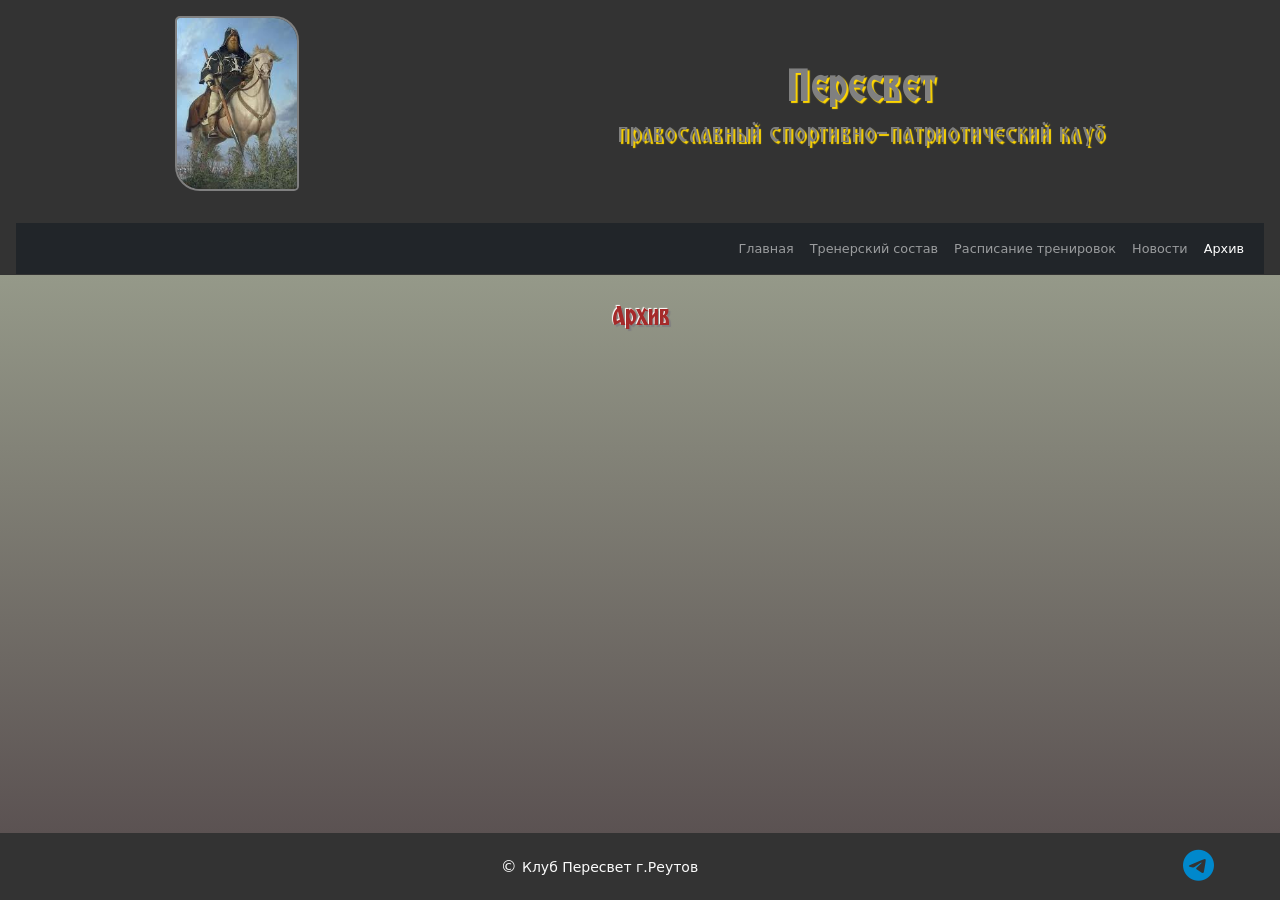
<file: archive.html>
<!DOCTYPE html>
<html lang="en">

<head>
  <meta charset="UTF-8">
  <meta name="viewport" content="width=device-width, initial-scale=1.0">
  <title></title>
  <link rel="stylesheet" href="assets/css/reset.css">
  <!-- Подключение favicon -->
  <link rel="shortcut icon" href="assets/images/favicon.png" type="image/x-icon">
  <link rel="stylesheet" href="https://cdn.jsdelivr.net/npm/@fortawesome/fontawesome-free@6/css/all.min.css">
  <link href="https://cdn.jsdelivr.net/npm/bootstrap@5.3.8/dist/css/bootstrap.min.css" rel="stylesheet"
    integrity="sha384-sRIl4kxILFvY47J16cr9ZwB07vP4J8+LH7qKQnuqkuIAvNWLzeN8tE5YBujZqJLB" crossorigin="anonymous">
  <link rel="stylesheet" href="assets/css/base.css">
</head>

<body>

  <!-- Заголовок -->
  <header>
    <div class="header">
      <img class="logo-img" src="assets/images/logo.jpeg" alt="">

      <hgroup>
        <h1>Пересвет</h1>
        <h2>православный спортивно-патриотический клуб</h2>
      </hgroup>
    </div>

    <nav class="navbar navbar-expand-md navbar-dark bg-dark">
      <div class="container-fluid"><a class="navbar-brand" href="#"></a>
        <!-- Кнопка гамбургера -->
        <button class="navbar-toggler font-nav" type="button" data-bs-toggle="collapse" data-bs-target="#navbarNav"
          aria-controls="navbarNav" aria-expanded="false" aria-label="Toggle navigation">
          Меню
        </button>

        <!-- Блок меню -->
        <div class="collapse navbar-collapse" id="navbarNav">
          <ul class="navbar-nav ms-auto">
            <li class="nav-item"><a class="nav-link font-nav" href="index.html">Главная</a></li>
            <li class="nav-item"><a class="nav-link font-nav" href="coaching_staff.html">Тренерский состав</a></li>
            <li class="nav-item"><a class="nav-link font-nav" href="training_schedule.html">Расписание тренировок</a>
            </li>
            <li class="nav-item"><a class="nav-link font-nav" href="news.html">Новости</a></li>
            <li class="nav-item"><a class="nav-link font-nav active" href="archive.html">Архив</a></li>
          </ul>
        </div>
      </div>
    </nav>
  </header>

  <!-- Основной контент -->
  <main>
    <div class="main">
      <h3>Архив</h3>
    </div>
  </main>

  <!-- Нижний колонтитул -->
  <footer>
    <span>&copy; <small>Клуб Пересвет г.Реутов</small></span>
    <a href="https://t.me/peresvet_reutov" target="_blank" class="telegram-link"><i
        class="fab fa-telegram telegram-icon"></i></a>
  </footer>

  <script src="https://cdn.jsdelivr.net/npm/bootstrap@5.3.8/dist/js/bootstrap.bundle.min.js"
    integrity="sha384-FKyoEForCGlyvwx9Hj09JcYn3nv7wiPVlz7YYwJrWVcXK/BmnVDxM+D2scQbITxI"
    crossorigin="anonymous"></script>
</body>

</html>
</file>
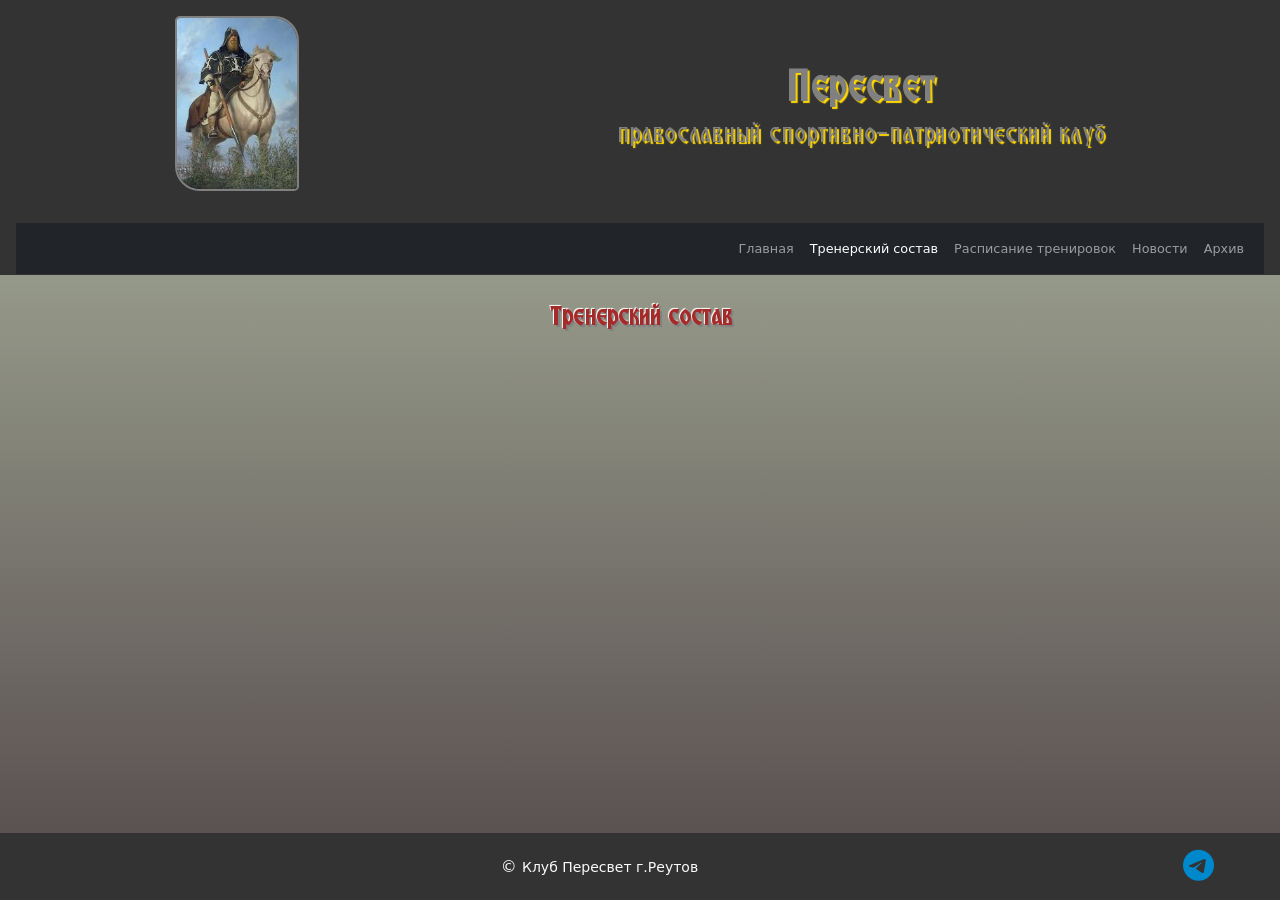
<file: coaching_staff.html>
<!DOCTYPE html>
<html lang="en">

<head>
  <meta charset="UTF-8">
  <meta name="viewport" content="width=device-width, initial-scale=1.0">
  <title></title>
  <link rel="stylesheet" href="assets/css/reset.css">
  <!-- Подключение favicon -->
  <link rel="shortcut icon" href="assets/images/favicon.png" type="image/x-icon">
  <link rel="stylesheet" href="https://cdn.jsdelivr.net/npm/@fortawesome/fontawesome-free@6/css/all.min.css">
  <link href="https://cdn.jsdelivr.net/npm/bootstrap@5.3.8/dist/css/bootstrap.min.css" rel="stylesheet"
    integrity="sha384-sRIl4kxILFvY47J16cr9ZwB07vP4J8+LH7qKQnuqkuIAvNWLzeN8tE5YBujZqJLB" crossorigin="anonymous">
  <link rel="stylesheet" href="assets/css/base.css">
</head>

<body>

  <!-- Заголовок -->
  <header>
    <div class="header">
      <img class="logo-img" src="assets/images/logo.jpeg" alt="">

      <hgroup>
        <h1>Пересвет</h1>
        <h2>православный спортивно-патриотический клуб</h2>
      </hgroup>
    </div>

    <nav class="navbar navbar-expand-md navbar-dark bg-dark">
      <div class="container-fluid"><a class="navbar-brand" href="#"></a>
        <!-- Кнопка гамбургера -->
        <button class="navbar-toggler font-nav" type="button" data-bs-toggle="collapse" data-bs-target="#navbarNav"
          aria-controls="navbarNav" aria-expanded="false" aria-label="Toggle navigation">
          Меню
        </button>

        <!-- Блок меню -->
        <div class="collapse navbar-collapse" id="navbarNav">
          <ul class="navbar-nav ms-auto">
            <li class="nav-item"><a class="nav-link font-nav" href="index.html">Главная</a></li>
            <li class="nav-item"><a class="nav-link font-nav active" href="coaching_staff.html">Тренерский состав</a></li>
            <li class="nav-item"><a class="nav-link font-nav" href="training_schedule.html">Расписание тренировок</a>
            </li>
            <li class="nav-item"><a class="nav-link font-nav" href="news.html">Новости</a></li>
            <li class="nav-item"><a class="nav-link font-nav" href="archive.html">Архив</a></li>
          </ul>
        </div>
      </div>
    </nav>
  </header>

  <!-- Основной контент -->
  <main>
    <div class="main">
      <h3>Тренерский состав</h3>
    </div>
  </main>

  <!-- Нижний колонтитул -->
  <footer>
    <span>&copy; <small>Клуб Пересвет г.Реутов</small></span>
    <a href="https://t.me/peresvet_reutov" target="_blank" class="telegram-link"><i
        class="fab fa-telegram telegram-icon"></i></a>
  </footer>

  <script src="https://cdn.jsdelivr.net/npm/bootstrap@5.3.8/dist/js/bootstrap.bundle.min.js"
    integrity="sha384-FKyoEForCGlyvwx9Hj09JcYn3nv7wiPVlz7YYwJrWVcXK/BmnVDxM+D2scQbITxI"
    crossorigin="anonymous"></script>
</body>

</html>
</file>
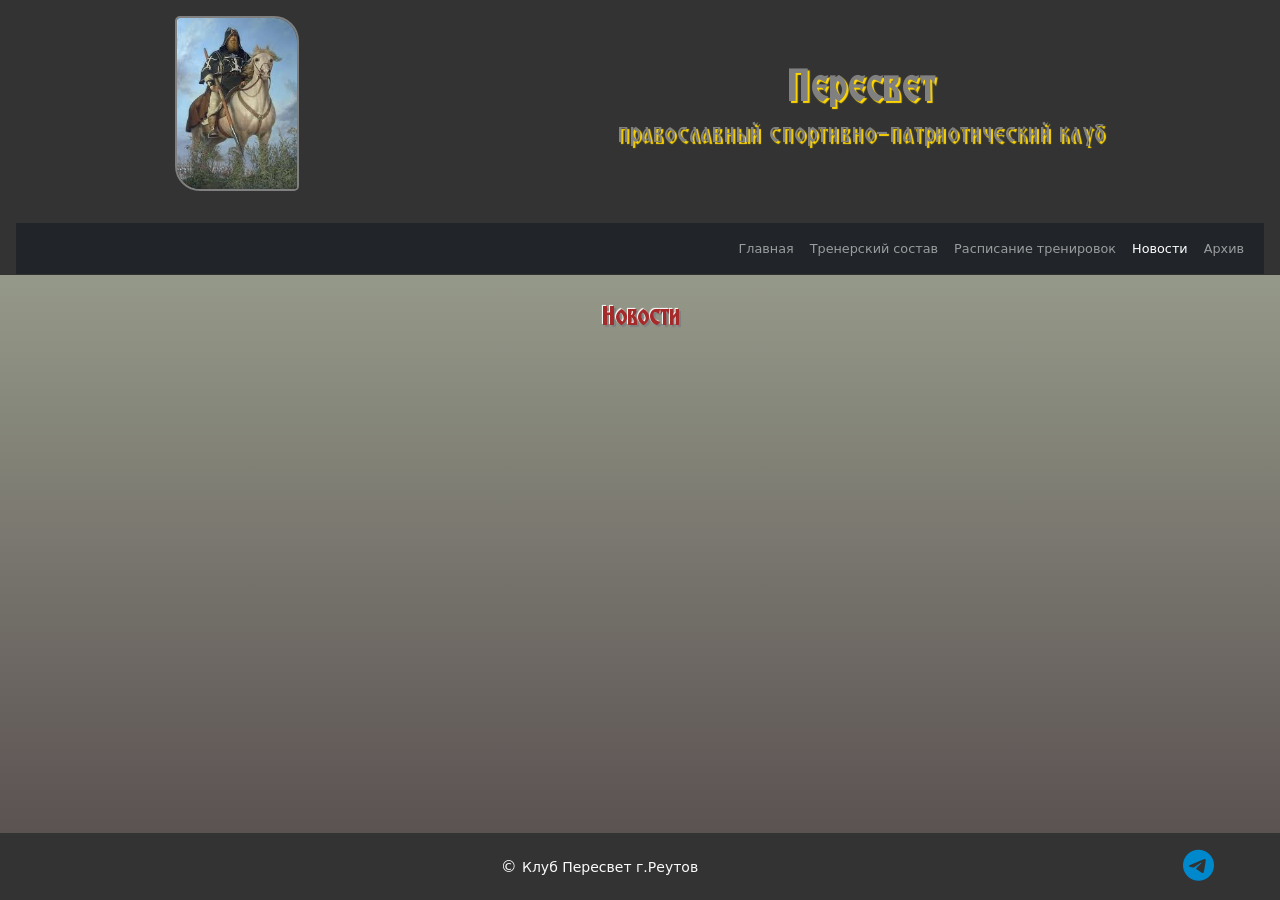
<file: news.html>
<!DOCTYPE html>
<html lang="en">

<head>
  <meta charset="UTF-8">
  <meta name="viewport" content="width=device-width, initial-scale=1.0">
  <title></title>
  <link rel="stylesheet" href="assets/css/reset.css">
  <!-- Подключение favicon -->
  <link rel="shortcut icon" href="assets/images/favicon.png" type="image/x-icon">
  <link rel="stylesheet" href="https://cdn.jsdelivr.net/npm/@fortawesome/fontawesome-free@6/css/all.min.css">
  <link href="https://cdn.jsdelivr.net/npm/bootstrap@5.3.8/dist/css/bootstrap.min.css" rel="stylesheet"
    integrity="sha384-sRIl4kxILFvY47J16cr9ZwB07vP4J8+LH7qKQnuqkuIAvNWLzeN8tE5YBujZqJLB" crossorigin="anonymous">
  <link rel="stylesheet" href="assets/css/base.css">
</head>

<body>

  <!-- Заголовок -->
  <header>
    <div class="header">
      <img class="logo-img" src="assets/images/logo.jpeg" alt="">

      <hgroup>
        <h1>Пересвет</h1>
        <h2>православный спортивно-патриотический клуб</h2>
      </hgroup>
    </div>

    <nav class="navbar navbar-expand-md navbar-dark bg-dark">
      <div class="container-fluid"><a class="navbar-brand" href="#"></a>
        <!-- Кнопка гамбургера -->
        <button class="navbar-toggler font-nav" type="button" data-bs-toggle="collapse" data-bs-target="#navbarNav"
          aria-controls="navbarNav" aria-expanded="false" aria-label="Toggle navigation">
          Меню
        </button>

        <!-- Блок меню -->
        <div class="collapse navbar-collapse" id="navbarNav">
          <ul class="navbar-nav ms-auto">
            <li class="nav-item"><a class="nav-link font-nav" href="index.html">Главная</a></li>
            <li class="nav-item"><a class="nav-link font-nav" href="coaching_staff.html">Тренерский состав</a></li>
            <li class="nav-item"><a class="nav-link font-nav" href="training_schedule.html">Расписание тренировок</a>
            </li>
            <li class="nav-item"><a class="nav-link font-nav active" href="news.html">Новости</a></li>
            <li class="nav-item"><a class="nav-link font-nav" href="archive.html">Архив</a></li>
          </ul>
        </div>
      </div>
    </nav>
  </header>

  <!-- Основной контент -->
  <main>
    <div class="main">
      <h3>Новости</h3>
    </div>
  </main>

  <!-- Нижний колонтитул -->
  <footer>
    <span>&copy; <small>Клуб Пересвет г.Реутов</small></span>
    <a href="https://t.me/peresvet_reutov" target="_blank" class="telegram-link"><i
        class="fab fa-telegram telegram-icon"></i></a>
  </footer>

  <script src="https://cdn.jsdelivr.net/npm/bootstrap@5.3.8/dist/js/bootstrap.bundle.min.js"
    integrity="sha384-FKyoEForCGlyvwx9Hj09JcYn3nv7wiPVlz7YYwJrWVcXK/BmnVDxM+D2scQbITxI"
    crossorigin="anonymous"></script>
</body>

</html>
</file>
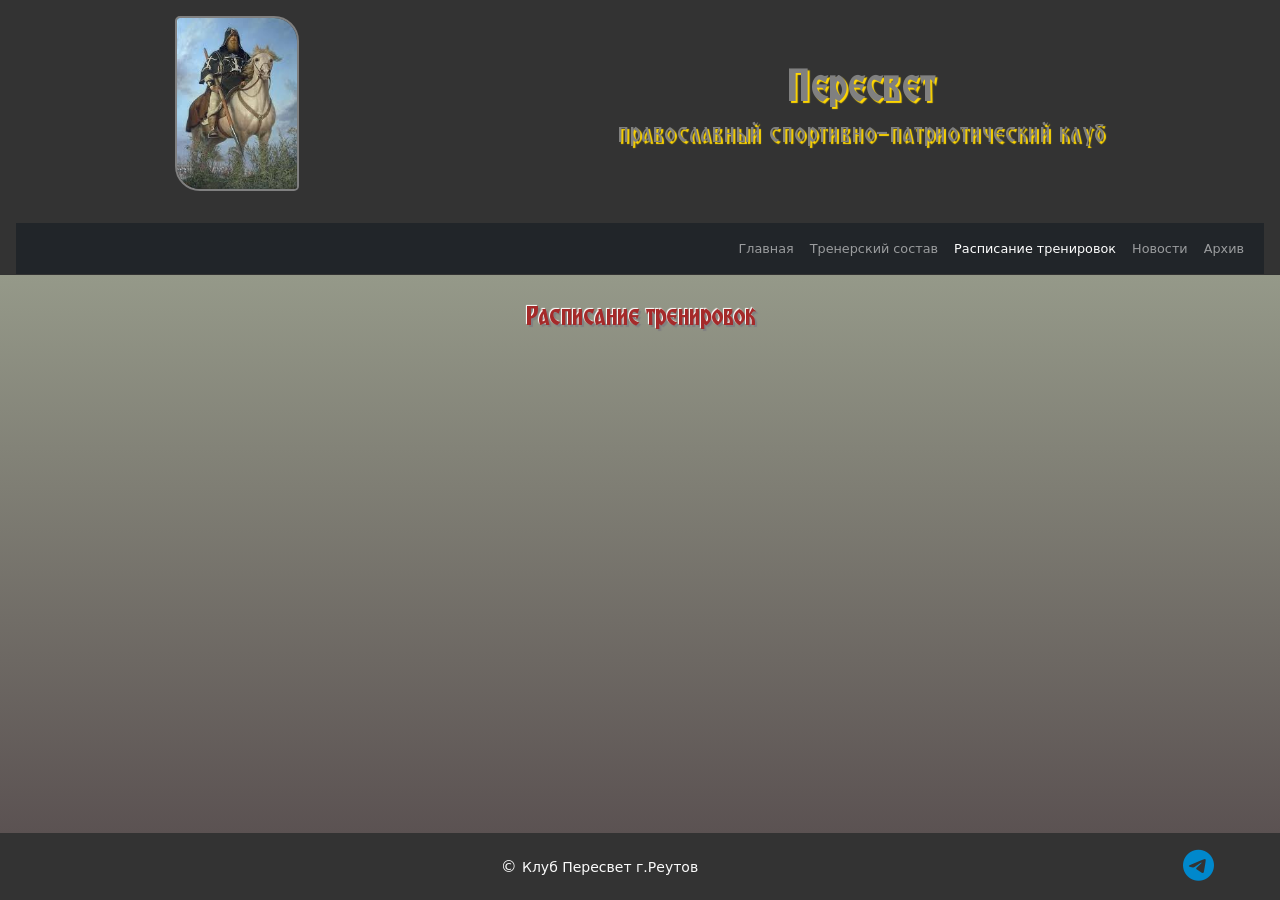
<file: training_schedule.html>
<!DOCTYPE html>
<html lang="en">

<head>
  <meta charset="UTF-8">
  <meta name="viewport" content="width=device-width, initial-scale=1.0">
  <title></title>
  <link rel="stylesheet" href="assets/css/reset.css">
  <!-- Подключение favicon -->
  <link rel="shortcut icon" href="assets/images/favicon.png" type="image/x-icon">
  <link rel="stylesheet" href="https://cdn.jsdelivr.net/npm/@fortawesome/fontawesome-free@6/css/all.min.css">
  <link href="https://cdn.jsdelivr.net/npm/bootstrap@5.3.8/dist/css/bootstrap.min.css" rel="stylesheet"
    integrity="sha384-sRIl4kxILFvY47J16cr9ZwB07vP4J8+LH7qKQnuqkuIAvNWLzeN8tE5YBujZqJLB" crossorigin="anonymous">
  <link rel="stylesheet" href="assets/css/base.css">
</head>

<body>

  <!-- Заголовок -->
  <header>
    <div class="header">
      <img class="logo-img" src="assets/images/logo.jpeg" alt="">

      <hgroup>
        <h1>Пересвет</h1>
        <h2>православный спортивно-патриотический клуб</h2>
      </hgroup>
    </div>

    <nav class="navbar navbar-expand-md navbar-dark bg-dark">
      <div class="container-fluid"><a class="navbar-brand" href="#"></a>
        <!-- Кнопка гамбургера -->
        <button class="navbar-toggler font-nav" type="button" data-bs-toggle="collapse" data-bs-target="#navbarNav"
          aria-controls="navbarNav" aria-expanded="false" aria-label="Toggle navigation">
          Меню
        </button>

        <!-- Блок меню -->
        <div class="collapse navbar-collapse" id="navbarNav">
          <ul class="navbar-nav ms-auto">
            <li class="nav-item"><a class="nav-link font-nav" href="index.html">Главная</a></li>
            <li class="nav-item"><a class="nav-link font-nav" href="coaching_staff.html">Тренерский состав</a></li>
            <li class="nav-item"><a class="nav-link font-nav active" href="training_schedule.html">Расписание тренировок</a>
            </li>
            <li class="nav-item"><a class="nav-link font-nav" href="news.html">Новости</a></li>
            <li class="nav-item"><a class="nav-link font-nav" href="archive.html">Архив</a></li>
          </ul>
        </div>
      </div>
    </nav>
  </header>

  <!-- Основной контент -->
  <main>
    <div class="main">
      <h3>Расписание тренировок</h3>
    </div>
  </main>

  <!-- Нижний колонтитул -->
  <footer>
    <span>&copy; <small>Клуб Пересвет г.Реутов</small></span>
    <a href="https://t.me/peresvet_reutov" target="_blank" class="telegram-link"><i
        class="fab fa-telegram telegram-icon"></i></a>
  </footer>

  <script src="https://cdn.jsdelivr.net/npm/bootstrap@5.3.8/dist/js/bootstrap.bundle.min.js"
    integrity="sha384-FKyoEForCGlyvwx9Hj09JcYn3nv7wiPVlz7YYwJrWVcXK/BmnVDxM+D2scQbITxI"
    crossorigin="anonymous"></script>
</body>

</html>
</file>
<file: assets/css/base.css>
/* Базовые настройки */
@font-face {
  font-family: Miroslav;
  src: url('../fonts/Miroslav-Regular.ttf');
  font-weight: normal;
  font-style: normal;
}

body {
  /* прижимает футер к низу экрана */
  display: flex;
  min-height: 100vh;
  min-width: 400px;
  flex-direction: column;
  /*-------------------------------*/
}

header {
  background-color: #333;
  color: white;
  text-align: center;
  padding: 1rem;
}

.logo-img {
  max-width: 15%;
  border-radius: 5px 25px ;
  border: 2px solid gray;
}

h1, h2 {
  font-family: Miroslav, Arial, Helvetica, sans-serif;
  padding-top: 1.1rem;
  color: gray;
  text-shadow: 2px 2px 1px gold;
  letter-spacing: 0.05rem;
}

h1 {
  font-size: 2.5rem;
  font-weight: bold;
}

h2 {
  font-size: 1.1rem;
  padding-top: 0;
}

h3 {
  font-size: 1.5rem;
  font-family: Miroslav, Arial, Helvetica, sans-serif;
  text-align: center;
  text-shadow: -1px -1px 1px white, 2px 2px 1px gray;
  font-weight: bold;
  color: brown;
}

nav {
  margin-top: 2rem;
  margin-bottom: -15px;
}

.font-nav {
  font-size: 0.8rem;
}

main {
  /* прижимает футер к низу экрана */
  flex-grow: 1;
  /*-------------------------------*/

  background-image: linear-gradient(to top, rgb(91, 82, 82), rgb(149, 153, 137));
}

.main {
  max-width: 1200px;
  margin: 0 auto;
  padding: 30px 20px;
}

p {
  font-family: Miroslav, Arial, Helvetica, sans-serif;
  font-size: 1rem;
  color: #200, 200, 200;
}

.text-en {
  font-family: 'Courier New', Courier, monospace;
}

.background-p {
  background-image: url('../images/parchment.png');
  background-size: 100% 100%;
  background-repeat: no-repeat;
  background-position: center;
}

.inside {
  padding-top: 120px;
  padding-left: 80px;
  padding-right: 50px;
  padding-bottom: 100px;
}

footer {
  display: flex;
  background-color: #333;
  color: #fafafa;
  padding: 1rem;
  justify-content: flex-end;
  align-items: center;
}

footer span {
  margin: 0 auto;
}

/* Ссылка на Телеграмм */
.telegram-link {
  display: inline-block;
}

.telegram-link i {
  margin-right: 50px;
}

.telegram-icon {
  font-size: 32px;
  color: #0088CC; /* Цвет иконки */
  transition: transform 0.3s ease-in-out; /* Время анимации и кривая ускорения */
}

.telegram-icon:hover {
  transform: scale(1.2); /* Увеличение иконки на 20% */
}
/*-----------------------------------------------------------------*/

@media screen and (min-width: 980px) {
  .header {
    display: flex;
    justify-content:space-around; /* Элементы распределяются равномерно */
    align-items: center; /* Центрируем вертикальное выравнивание */
  }

  .logo-img {
    max-width: 10%;
  }

  margin-top: 50px;

  h1 {
    font-size: 5.5em;
  }

  h2 {
    font-size: 1.5rem;
  }
  
  .inside {
    padding-left: 150px;
    padding-right: 90px;
  }
}
</file>
